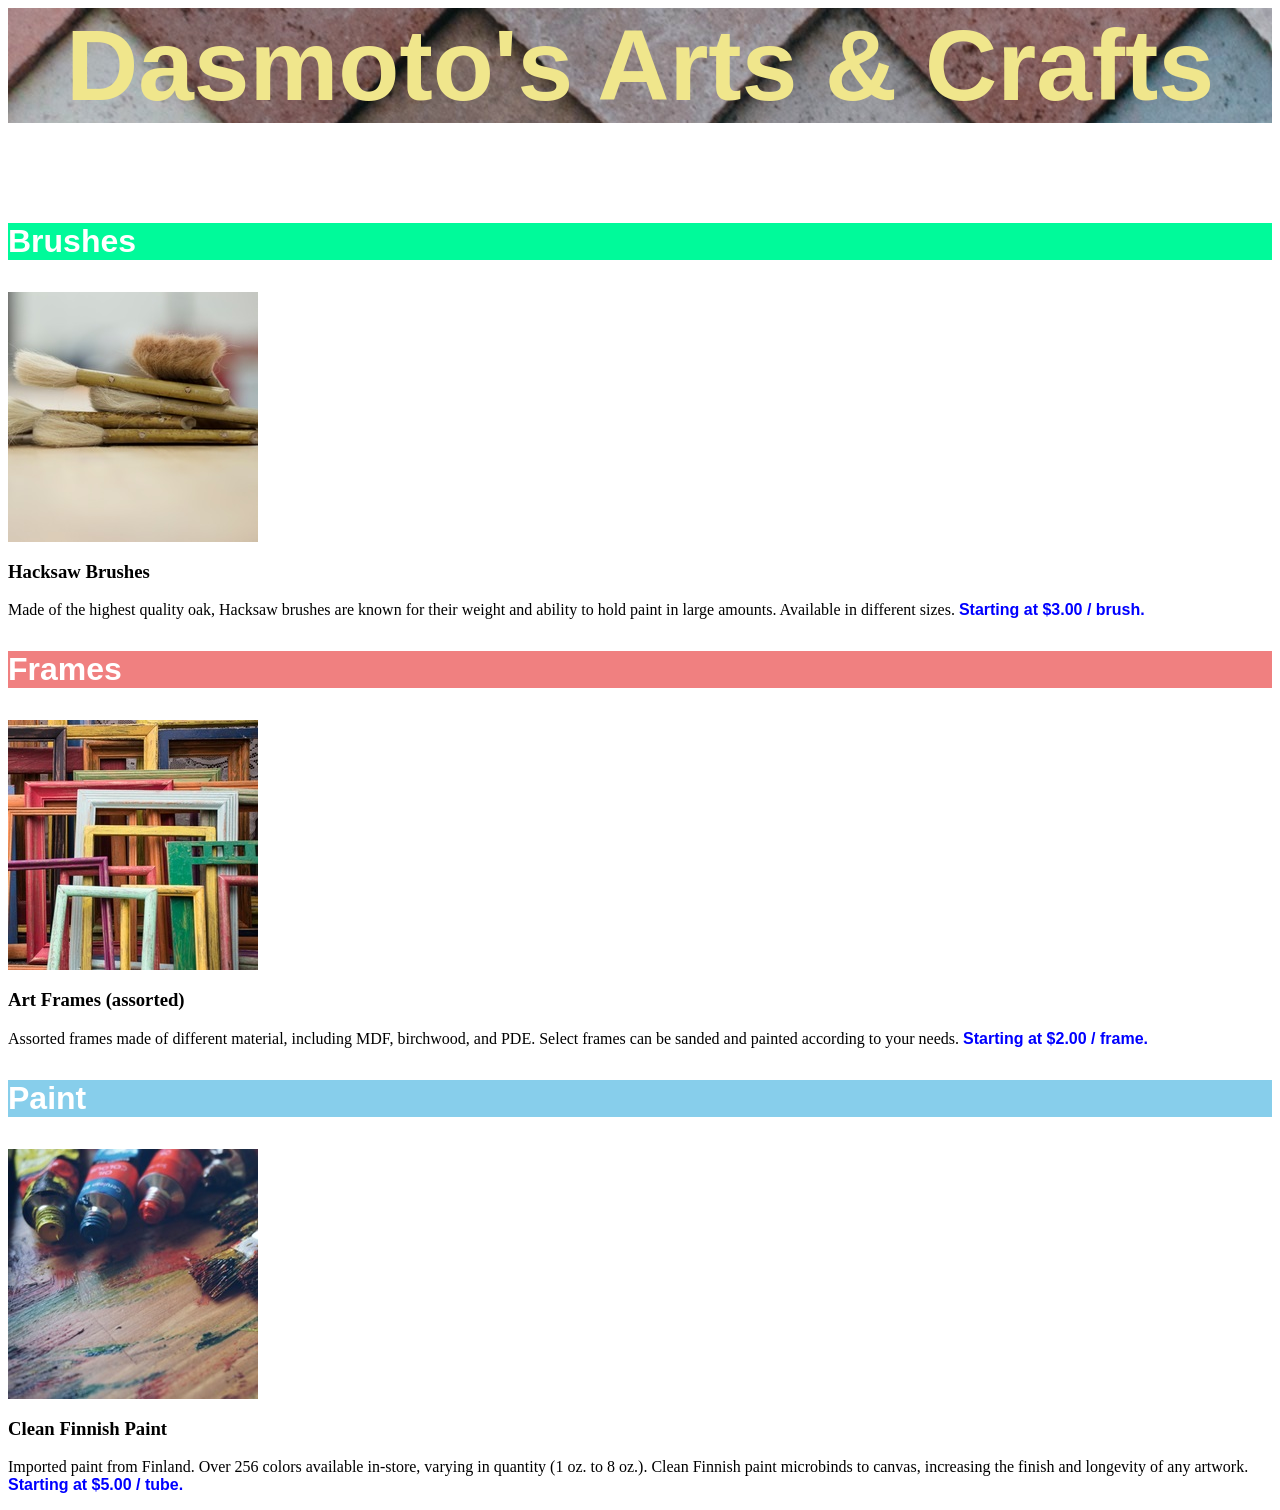
<file: index.html>
<html> 
  <head>
    <title>Dasmoto's Arts & Crafts</title>
    <link href='style.css' type="text/css" rel='stylesheet'> 
  </head>

  <body> 

    <p class="headline">Dasmoto's Arts & Crafts</p>

    <!-- Brushes -->

    <p class="brush">Brushes</p>

    <img src="hacksaw.jpeg" />

    <h3>Hacksaw Brushes</h3>
      <p class="desc">Made of the highest quality oak, Hacksaw brushes are known for their weight and ability to hold paint in large amounts. Available in different sizes. <a>Starting at $3.00 / brush.</a> </p>
    
      <!-- Frames -->

      <p class="frames">Frames</p>
      <img src="frames.jpeg" />

    <h3>Art Frames (assorted)</h3>
      <p class="desc2">Assorted frames made of different material, including MDF, birchwood, and PDE. Select frames can be sanded and painted according to your needs. <a>Starting at $2.00
        / frame.</a> </p>

        <!-- Paint-->

    <p class="paint">Paint</p>
       <img src="finnish.jpeg"/>
      
     <h3>Clean Finnish Paint</h3>
     <p class="desc3">Imported paint from Finland. Over 256 colors available in-store, varying in quantity (1 oz. to 8 oz.). Clean Finnish paint microbinds to canvas, increasing the finish and
      longevity of any artwork. <a>Starting at $5.00 / tube.</a> </p>

  </body>
</html>
</file>
<file: style.css>
.headline {
    font-family: Helvetica;
    font-size: 100px;
    font-weight: bold;
    color: khaki;
    text-align: center;
    background-image: url("pattern.jpeg"); 

}

.brush {
    font-family: Helvetica; 
    font-size: 32px;
    font-weight: bold;
    color: white;
    background-color: mediumspringgreen;
}

.desc {
    font-weight: lighter;
}


a {
    font-family: Helvetica;
    font-weight: bold;
    color: blue;
}

.frames {
    font-family: Helvetica; 
    font-size: 32px;
    font-weight: bold;
    color: white;
    background-color: lightcoral;
}

.desc2 {
    font-weight: lighter;
}

.paint {
    font-family: Helvetica; 
    font-size: 32px;
    font-weight: bold;
    color: white;
    background-color: skyblue;
}
</file>
